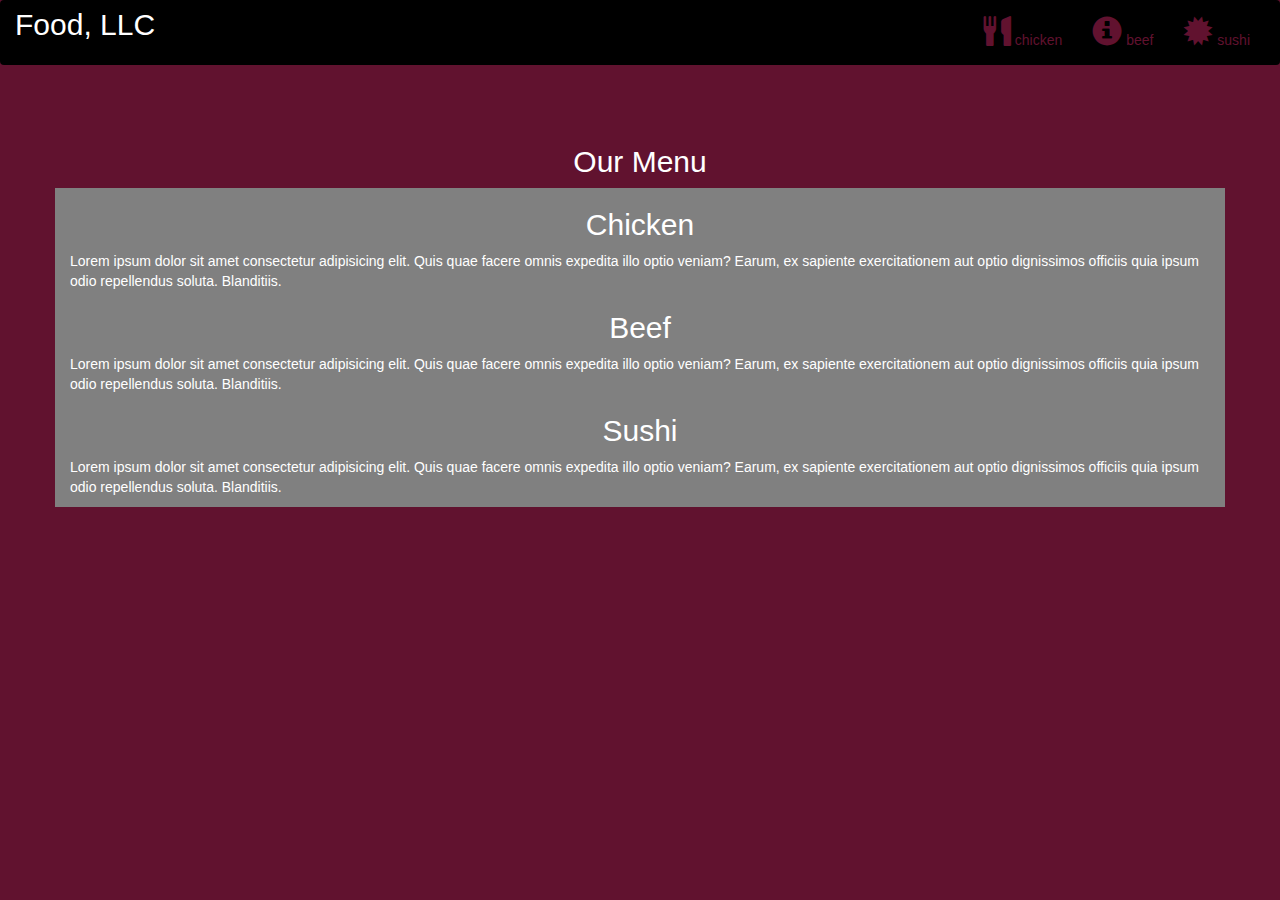
<file: index.html>
<!DOCTYPE html>
<html lang="en">
<head>
  <title>Bootstrap Example</title>
  <meta charset="utf-8">
  <meta name="viewport" content="width=device-width, initial-scale=1">
  <link rel="stylesheet" href="https://maxcdn.bootstrapcdn.com/bootstrap/3.4.1/css/bootstrap.min.css">
  <link rel="stylesheet" type="text/css" href="style.css">
  <script src="https://ajax.googleapis.com/ajax/libs/jquery/3.5.1/jquery.min.js"></script>
  <script src="https://maxcdn.bootstrapcdn.com/bootstrap/3.4.1/js/bootstrap.min.js"></script>
</head>
<body>

<nav class="navbar navbar-inverse">
  <div class="container-fluid">
    <div class="navbar-header">
      <button type="button" class="navbar-toggle" data-toggle="collapse" data-target="#myNavbar">
        <span class="icon-bar"></span>
        <span class="icon-bar"></span>
        <span class="icon-bar"></span>                        
      </button>
      <a class="navbar-brand" href="#" >Food, LLC</a>
    </div>
    <div class="collapse navbar-collapse" id="myNavbar">
    
      <ul class="nav navbar-nav navbar-right" >
        <li style>
        <a href="#" > 
        <span class="glyphicon glyphicon-cutlery"></span> chicken</a>
        </li>
        <li>
        <a href="#" >
        <span class="glyphicon glyphicon-info-sign"></span> beef</a>
        </li>
        <li>
        <a href="#">
        <span class="glyphicon glyphicon-certificate"></span> sushi</a>
        </li>
      </ul>
    </div>
  </div>
</nav>
<br>
<br>  
<h1><p class="text-center">Our Menu</p></h1>


<div id="main-content" class="container">
  <div id="home-tiles" class="row">
      <div class="col-md-12 col-sm-12 col-xs-12">
            
            <p id="chickstory">
          <h2>Chicken</h2>
             Lorem ipsum dolor sit amet consectetur adipisicing elit. Quis quae facere omnis expedita illo optio veniam? Earum, ex sapiente exercitationem aut optio dignissimos officiis quia ipsum odio repellendus soluta. Blanditiis.
            </p>
            <p id="chickstory">
                <h2>Beef</h2>
                   Lorem ipsum dolor sit amet consectetur adipisicing elit. Quis quae facere omnis expedita illo optio veniam? Earum, ex sapiente exercitationem aut optio dignissimos officiis quia ipsum odio repellendus soluta. Blanditiis.
                  </p>
                  <p id="chickstory">
                    <h2>Sushi</h2>
                       Lorem ipsum dolor sit amet consectetur adipisicing elit. Quis quae facere omnis expedita illo optio veniam? Earum, ex sapiente exercitationem aut optio dignissimos officiis quia ipsum odio repellendus soluta. Blanditiis.
                      </p>
      </div>
    </div>
</div>

</body>
</html>
</file>
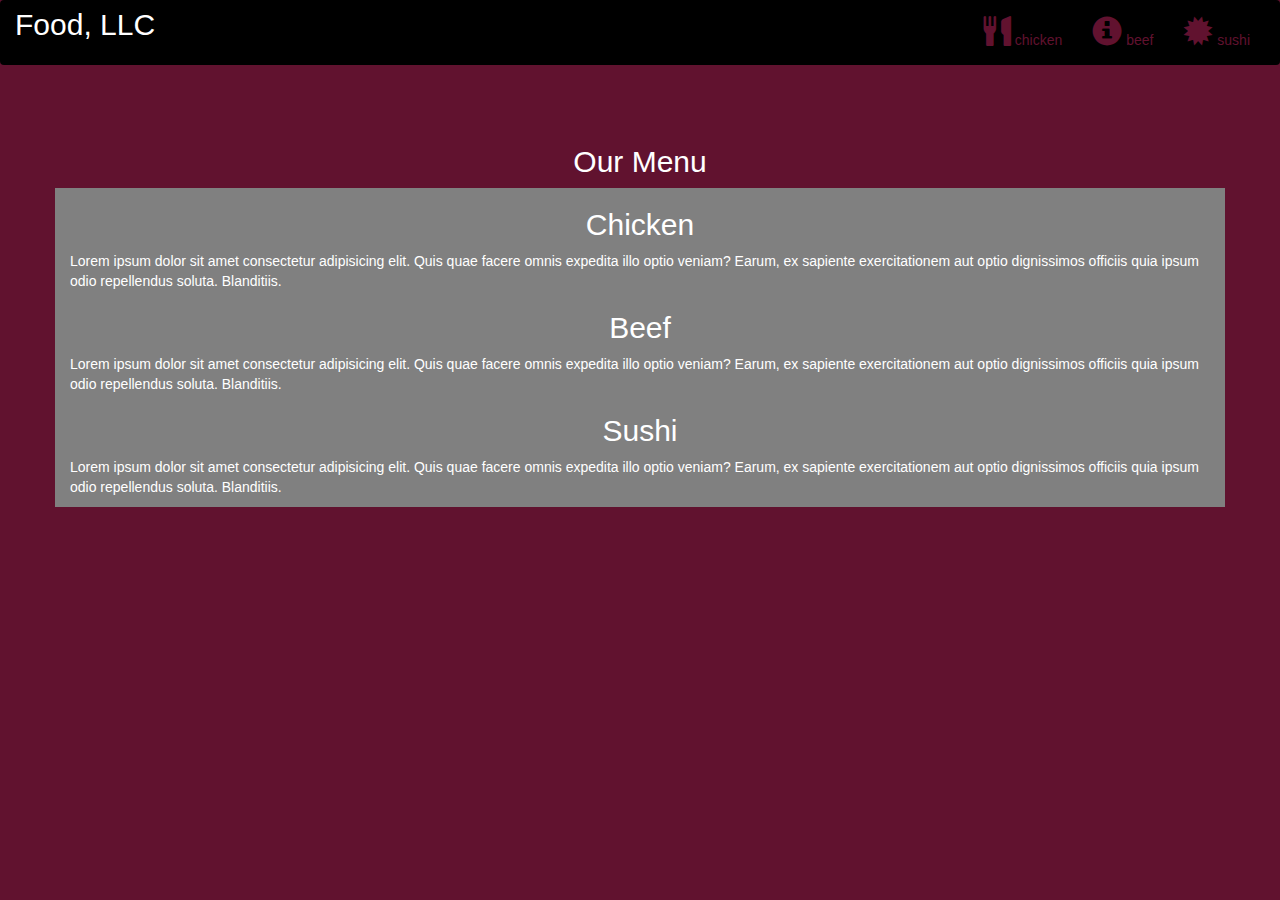
<file: module3-solution/index.html>
<!DOCTYPE html>
<html lang="en">
<head>
  <title>Bootstrap Example</title>
  <meta charset="utf-8">
  <meta name="viewport" content="width=device-width, initial-scale=1">
  <link rel="stylesheet" href="https://maxcdn.bootstrapcdn.com/bootstrap/3.4.1/css/bootstrap.min.css">
  <link rel="stylesheet" type="text/css" href="./css/style.css">
  <script src="https://ajax.googleapis.com/ajax/libs/jquery/3.5.1/jquery.min.js"></script>
  <script src="https://maxcdn.bootstrapcdn.com/bootstrap/3.4.1/js/bootstrap.min.js"></script>
</head>
<body>

<nav class="navbar navbar-inverse">
  <div class="container-fluid">
    <div class="navbar-header">
      <button type="button" class="navbar-toggle" data-toggle="collapse" data-target="#myNavbar">
        <span class="icon-bar"></span>
        <span class="icon-bar"></span>
        <span class="icon-bar"></span>                        
      </button>
      <a class="navbar-brand" href="#" >Food, LLC</a>
    </div>
    <div class="collapse navbar-collapse" id="myNavbar">
    
      <ul class="nav navbar-nav navbar-right" >
        <li style>
        <a href="#" > 
        <span class="glyphicon glyphicon-cutlery"></span> chicken</a>
        </li>
        <li>
        <a href="#" >
        <span class="glyphicon glyphicon-info-sign"></span> beef</a>
        </li>
        <li>
        <a href="#">
        <span class="glyphicon glyphicon-certificate"></span> sushi</a>
        </li>
      </ul>
    </div>
  </div>
</nav>
<br>
<br>  
<h1><p class="text-center">Our Menu</p></h1>


<div id="main-content" class="container">
  <div id="home-tiles" class="row">
      <div class="col-md-12 col-sm-12 col-xs-12">
            
            <p id="chickstory">
          <h2>Chicken</h2>
             Lorem ipsum dolor sit amet consectetur adipisicing elit. Quis quae facere omnis expedita illo optio veniam? Earum, ex sapiente exercitationem aut optio dignissimos officiis quia ipsum odio repellendus soluta. Blanditiis.
            </p>
            <p id="chickstory">
                <h2>Beef</h2>
                   Lorem ipsum dolor sit amet consectetur adipisicing elit. Quis quae facere omnis expedita illo optio veniam? Earum, ex sapiente exercitationem aut optio dignissimos officiis quia ipsum odio repellendus soluta. Blanditiis.
                  </p>
                  <p id="chickstory">
                    <h2>Sushi</h2>
                       Lorem ipsum dolor sit amet consectetur adipisicing elit. Quis quae facere omnis expedita illo optio veniam? Earum, ex sapiente exercitationem aut optio dignissimos officiis quia ipsum odio repellendus soluta. Blanditiis.
                      </p>
      </div>
    </div>
</div>

</body>
</html>
</file>
<file: style.css>
style.css
*{
	margin: 0;
	padding: 0;
	
}
.navbar{

border: none;
background-color: black;
color: #61122F;
}
body{
	background-color: #61122F;
	color: white;
}
.glyphicon{
	font-size: 30px;
	color:#61122F; 
}

.center{
	width: 90%;
	background-color: grey;

}
.container
{
	background-color: grey;
}
.text-center{
	font-size: 30px;
}

h2{
	text-align: center;
}
#myNavbar ul li a {
	color: #61122F;
}
.navbar-brand{
font-size: 30px;	
}
</file>
<file: module3-solution/css/style.css>
style.css
*{
	margin: 0;
	padding: 0;
	
}
.navbar{

border: none;
background-color: black;
color: #61122F;
}
body{
	background-color: #61122F;
	color: white;
}
.glyphicon{
	font-size: 30px;
	color:#61122F; 
}

.center{
	width: 90%;
	background-color: grey;

}
.container
{
	background-color: grey;
}
.text-center{
	font-size: 30px;
}

h2{
	text-align: center;
}
#myNavbar ul li a {
	color: #61122F;
}
.navbar-brand{
font-size: 30px;	
}
</file>
